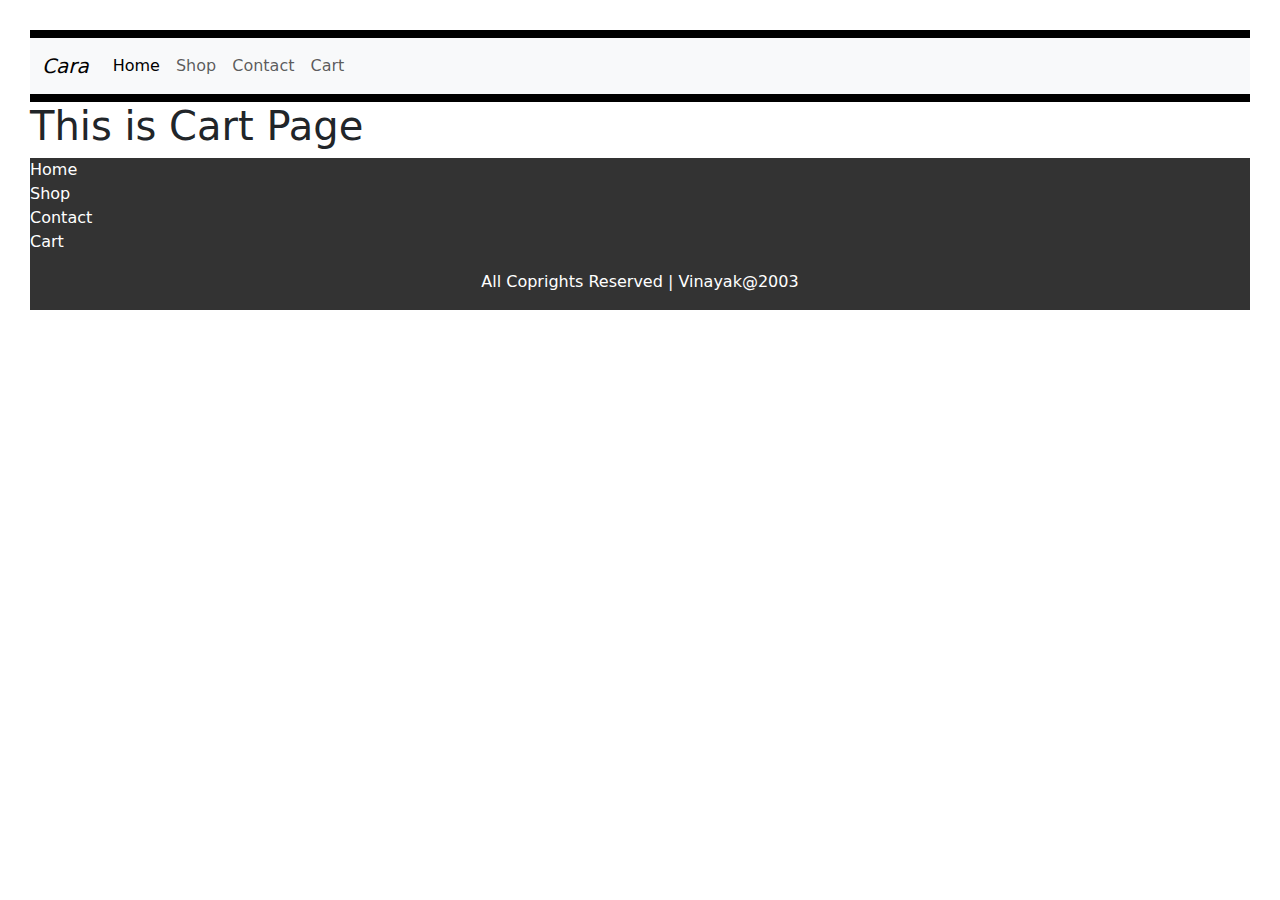
<file: cart.html>
<!DOCTYPE html>
<html lang="en">
<head>
    <meta charset="UTF-8">
    <meta name="viewport" content="width=device-width, initial-scale=1.0">
    <title>E-Commerce Website</title>
    <link rel="stylesheet" href="styles.css">
    <link href="https://cdn.jsdelivr.net/npm/bootstrap@5.3.3/dist/css/bootstrap.min.css" rel="stylesheet"
        integrity="sha384-QWTKZyjpPEjISv5WaRU9OFeRpok6YctnYmDr5pNlyT2bRjXh0JMhjY6hW+ALEwIH" crossorigin="anonymous">
</head>
<body>

    <div class="navbar">
        <nav class="navbar navbar-expand-lg bg-body-tertiary">
            <div class="container-fluid ">
                <a class="navbar-brand" href="#" style="font-style: italic;">Cara</a>
                <div class="collapse navbar-collapse" id="navbarNav">
                    <ul class="navbar-nav">
                        <li class="nav-item">
                            <a class="nav-link active" aria-current="page" href="index.html">Home</a>
                        </li>
                        <li class="nav-item">
                            <a class="nav-link" href="shop.html">Shop</a>
                        </li>
                        <li class="nav-item">
                            <a class="nav-link" href="contact.html">Contact</a>
                        </li>
                        <li class="nav-item">
                            <a class="nav-link" href="cart.html">Cart</a>
                        </li>
                    </ul>
                </div>
            </div>
        </nav>
    </div>

    <h1>This is Cart Page</h1>

    <div class="footer">
        <div class="row">
            <div class="left-content">
                <a class="nav-link active" aria-current="page" href="index.html">Home</a>
                <a class="nav-link" href="shop.html">Shop</a>
                <a class="nav-link" href="contact.html">Contact</a>
                <a class="nav-link" href="cart.html">Cart</a>
            </div>
            <div class="right-content">
                <p><i class="fa-brands fa-instagram"></i></p>
                <p><i class="fa-brands fa-facebook"></i></p>
                <p><i class="fa-brands fa-x-twitter"></i></p>
                <p><i class="fa-brands fa-youtube"></i></p>
            </div>

            <p style="text-align: center;">All Coprights Reserved | Vinayak@2003</p>
        </div>
    </div>
</body>
</html>
</file>
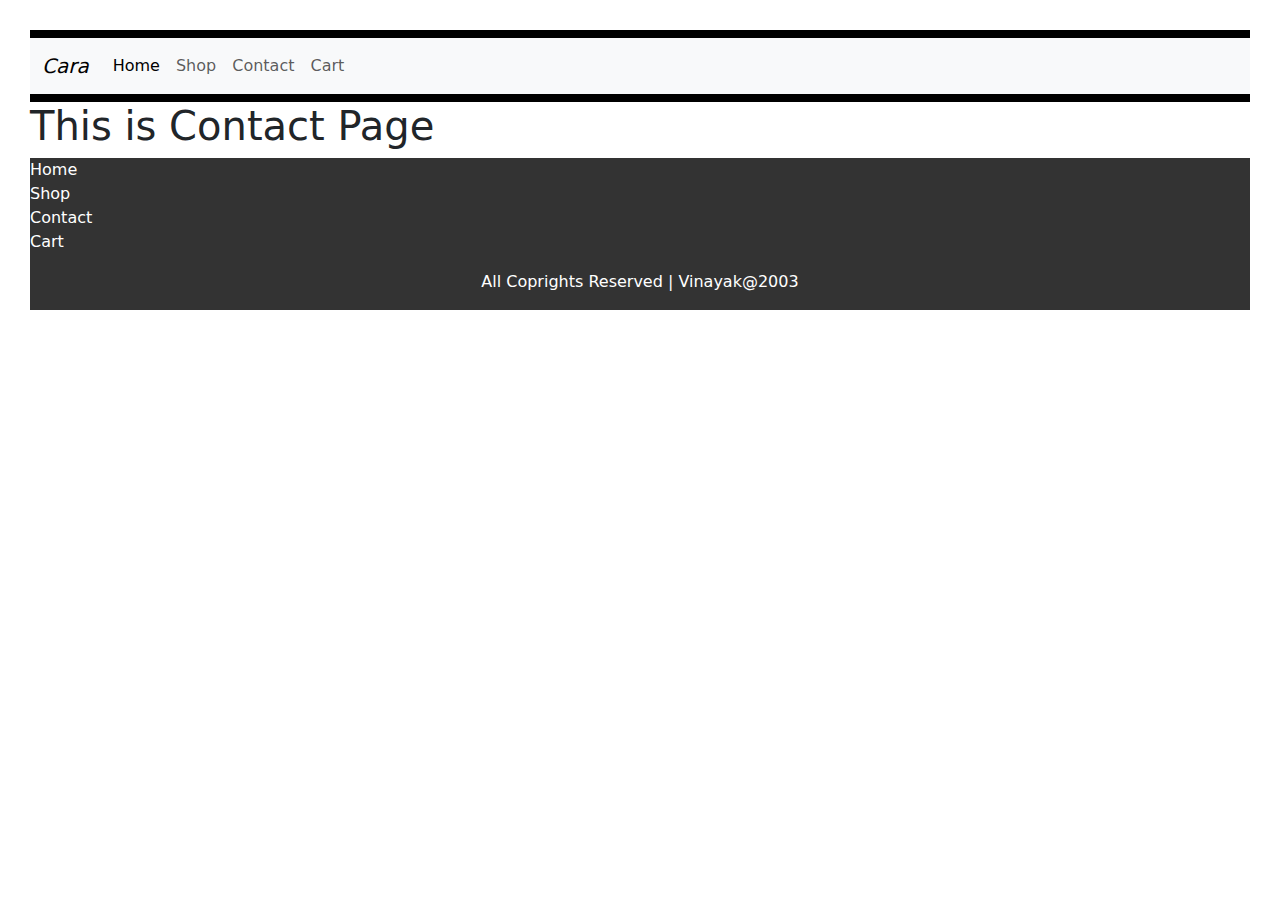
<file: contact.html>
<!DOCTYPE html>
<html lang="en">
<head>
    <meta charset="UTF-8">
    <meta name="viewport" content="width=device-width, initial-scale=1.0">
    <title>E-Commerce Website</title>
    <link rel="stylesheet" href="styles.css">
    <link href="https://cdn.jsdelivr.net/npm/bootstrap@5.3.3/dist/css/bootstrap.min.css" rel="stylesheet"
        integrity="sha384-QWTKZyjpPEjISv5WaRU9OFeRpok6YctnYmDr5pNlyT2bRjXh0JMhjY6hW+ALEwIH" crossorigin="anonymous">
</head>
<body>

    <div class="navbar">
        <nav class="navbar navbar-expand-lg bg-body-tertiary">
            <div class="container-fluid ">
                <a class="navbar-brand" href="#" style="font-style: italic;">Cara</a>
                <div class="collapse navbar-collapse" id="navbarNav">
                    <ul class="navbar-nav">
                        <li class="nav-item">
                            <a class="nav-link active" aria-current="page" href="index.html">Home</a>
                        </li>
                        <li class="nav-item">
                            <a class="nav-link" href="shop.html">Shop</a>
                        </li>
                        <li class="nav-item">
                            <a class="nav-link" href="contact.html">Contact</a>
                        </li>
                        <li class="nav-item">
                            <a class="nav-link" href="cart.html">Cart</a>
                        </li>
                    </ul>
                </div>
            </div>
        </nav>
    </div>

    <h1>This is Contact Page</h1>

    <div class="footer">
        <div class="row">
            <div class="left-content">
                <a class="nav-link active" aria-current="page" href="index.html">Home</a>
                <a class="nav-link" href="shop.html">Shop</a>
                <a class="nav-link" href="contact.html">Contact</a>
                <a class="nav-link" href="cart.html">Cart</a>
            </div>
            <div class="right-content">
                <p><i class="fa-brands fa-instagram"></i></p>
                <p><i class="fa-brands fa-facebook"></i></p>
                <p><i class="fa-brands fa-x-twitter"></i></p>
                <p><i class="fa-brands fa-youtube"></i></p>
            </div>

            <p style="text-align: center;">All Coprights Reserved | Vinayak@2003</p>
        </div>
    </div>
</body>
</html>
</file>
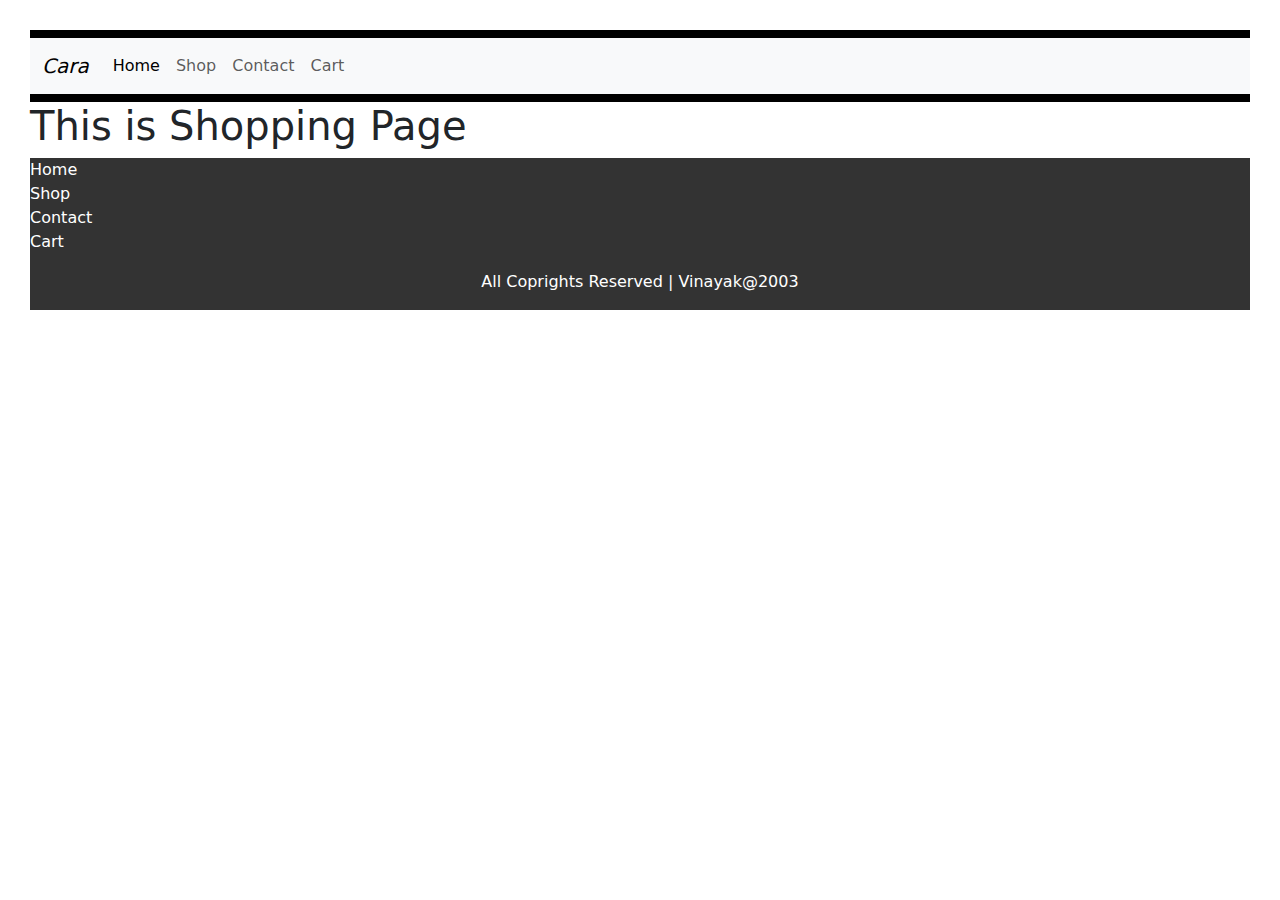
<file: shop.html>
<!DOCTYPE html>
<html lang="en">
<head>
    <meta charset="UTF-8">
    <meta name="viewport" content="width=device-width, initial-scale=1.0">
    <title>E-Commerce Website</title>
    <link rel="stylesheet" href="styles.css">
    <link href="https://cdn.jsdelivr.net/npm/bootstrap@5.3.3/dist/css/bootstrap.min.css" rel="stylesheet"
        integrity="sha384-QWTKZyjpPEjISv5WaRU9OFeRpok6YctnYmDr5pNlyT2bRjXh0JMhjY6hW+ALEwIH" crossorigin="anonymous">
</head>
<body>

    <div class="navbar">
        <nav class="navbar navbar-expand-lg bg-body-tertiary">
            <div class="container-fluid ">
                <a class="navbar-brand" href="#" style="font-style: italic;">Cara</a>
                <div class="collapse navbar-collapse" id="navbarNav">
                    <ul class="navbar-nav">
                        <li class="nav-item">
                            <a class="nav-link active" aria-current="page" href="index,html">Home</a>
                        </li>
                        <li class="nav-item">
                            <a class="nav-link" href="shop.html">Shop</a>
                        </li>
                        <li class="nav-item">
                            <a class="nav-link" href="contact.html">Contact</a>
                        </li>
                        <li class="nav-item">
                            <a class="nav-link" href="cart.html">Cart</a>
                        </li>
                    </ul>
                </div>
            </div>
        </nav>
    </div>

    <h1>This is Shopping Page</h1>

    <div class="footer">
        <div class="row">
            <div class="left-content">
                <a class="nav-link active" aria-current="page" href="index.html">Home</a>
                <a class="nav-link" href="shop.html">Shop</a>
                <a class="nav-link" href="contact.html">Contact</a>
                <a class="nav-link" href="cart.html">Cart</a>
            </div>
            <div class="right-content">
                <p><i class="fa-brands fa-instagram"></i></p>
                <p><i class="fa-brands fa-facebook"></i></p>
                <p><i class="fa-brands fa-x-twitter"></i></p>
                <p><i class="fa-brands fa-youtube"></i></p>
            </div>

            <p style="text-align: center;">All Coprights Reserved | Vinayak@2003</p>
        </div>
    </div>
</body>
</html>
</file>
<file: styles.css>
body{
    margin: 10px;
    padding: 30px;
}

.navbar,.navbarNav{
    width: 100%;
    background-color: black;
    color: antiquewhite;
}

.navbarNav ul li{
    display: flex;
    flex-direction: column;
    justify-content: space-around;
}

.main{
    background: url("https://encrypted-tbn0.gstatic.com/images?q=tbn:ANd9GcS8lRMQNvS41CqCrKxXzUfuDdfQn3Qub4BXkKocG04VFw&s");
    background-repeat: no-repeat;
    background-size: cover;
    width: 100%;
    height: 600px;
}
.main .content{
    position: absolute;
    top: 400px;
    padding-left: 50px;
}

.card{
    margin: 10px;
    margin-bottom: 20px;
}
.card img{
    width: 100%;
    height: 400px;
}

i{
    color: red;
}

.footer{
    background-color: #333;
    color: #fff;
}
</file>
